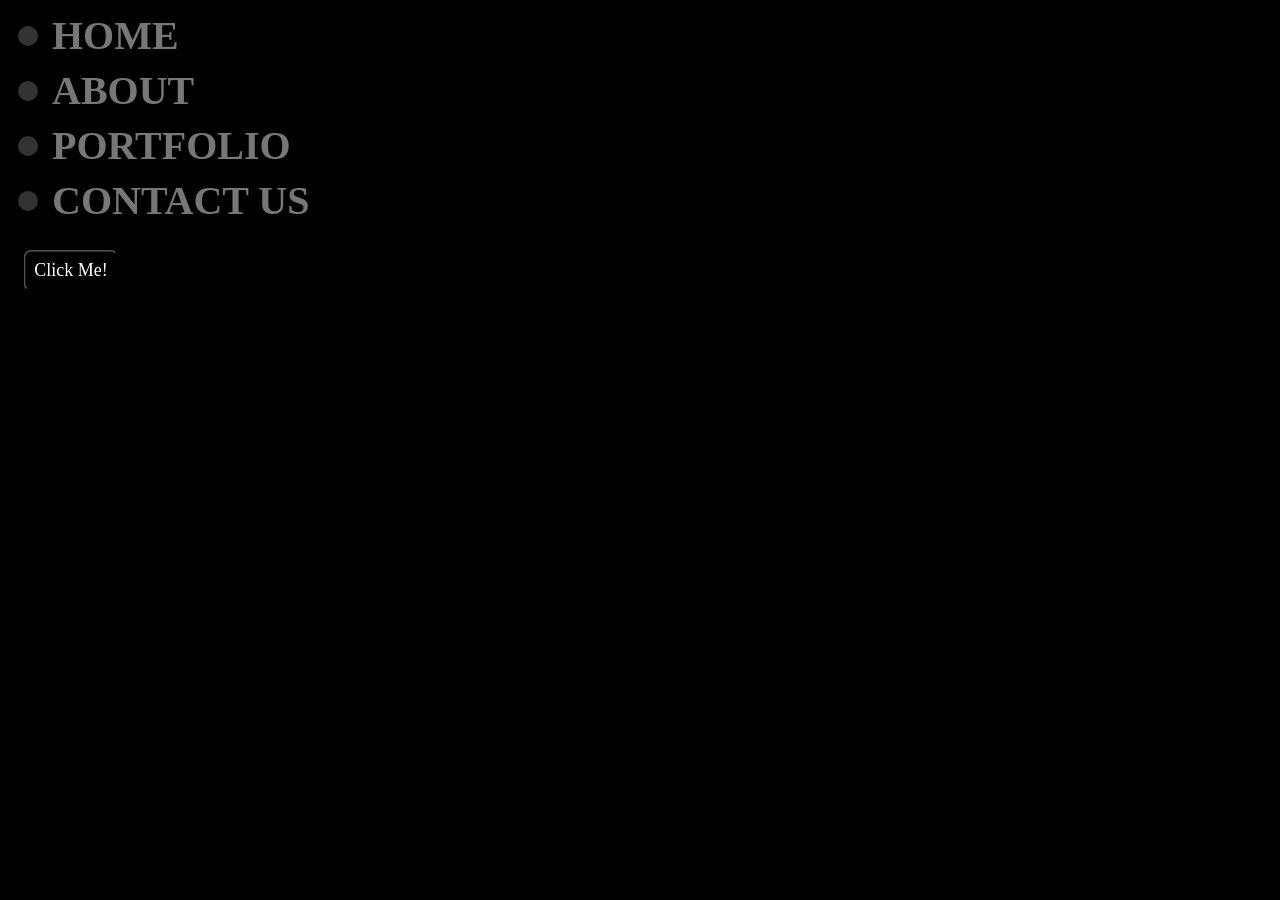
<file: gsap-3-express/buttons/index.html>
<!DOCTYPE html>
<html lang="en">

<head>
  <meta charset="UTF-8">
  <meta name="viewport" content="width=device-width, initial-scale=1">
  <title>Animated Buttons</title>
  <link href="./style.css" rel="stylesheet">
</head>

<body>
  <div class="item">
    <div class="dot"></div>
    <div class="text">Home</div>
  </div>
  <div class="item">
    <div class="dot"></div>
    <div class="text">About</div>
  </div>
  <div class="item">
    <div class="dot"></div>
    <div class="text">Portfolio</div>
  </div>
  <div class="item">
    <div class="dot"></div>
    <div class="text">Contact Us</div>
  </div>

  <button>Click Me!</button>

  <script src="https://cdn.jsdelivr.net/npm/gsap@3.15/dist/gsap.min.js"></script>
  <script src="./script.js"></script>
</body>

</html>
</file>
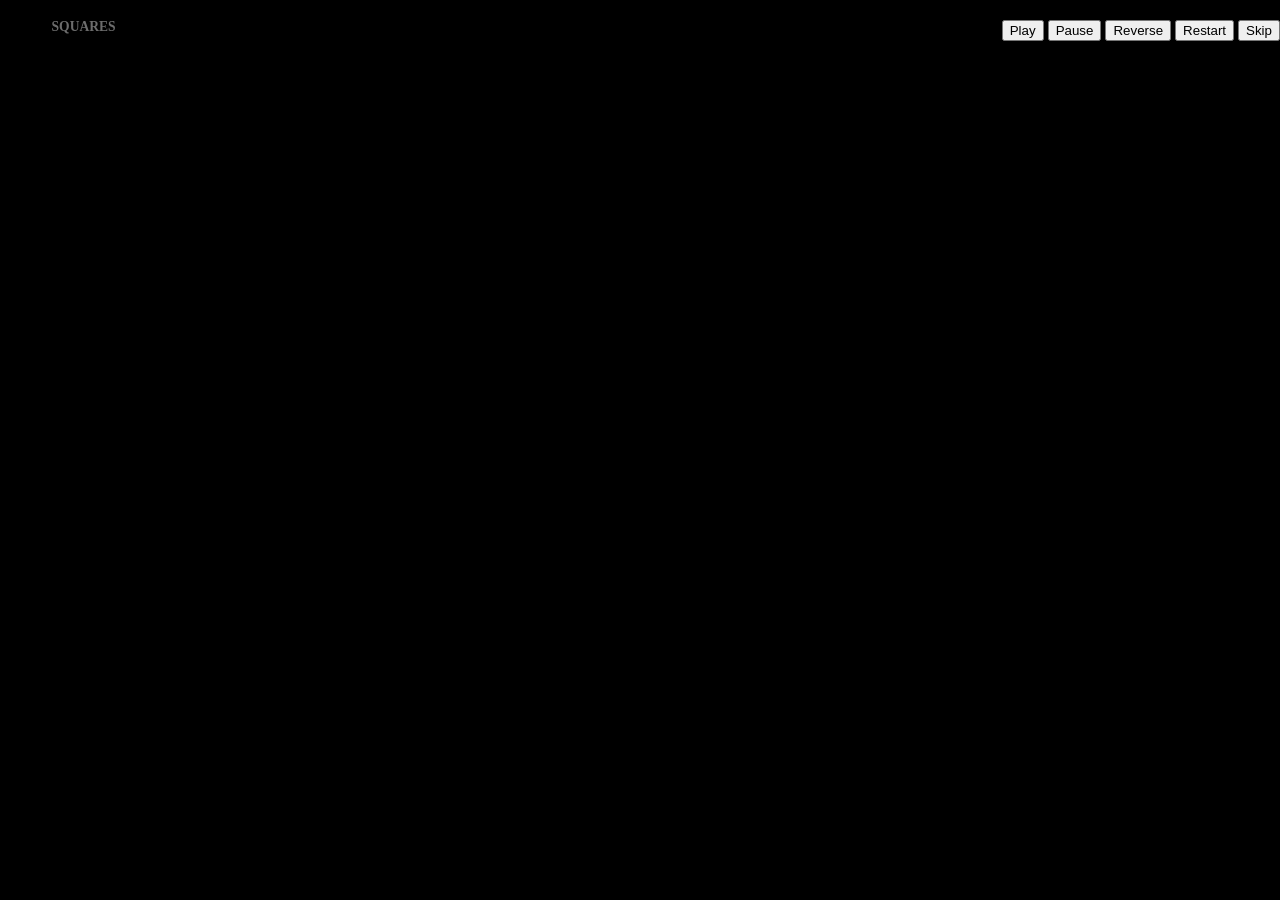
<file: gsap-3-express/timelines/index.html>
<!DOCTYPE html>
<html lang="en">

<head>
  <meta charset="UTF-8">
  <meta name="viewport" content="width=device-width, initial-scale=1">
  <title>GSAP</title>
  <link href="./style.css" rel="stylesheet">
</head>

<body>
  <div id="demo">
    <h1>SQUARES</h1>
    <div id="squares">
      <div class="square green"></div>
      <div class="square blue"></div>
      <div class="square purple"></div>
      <div class="square yellow"></div>
      <div class="square red"></div>
      <div class="square pink"></div>
    </div>
  </div>

  <div id="nav">
    <button id="play">Play</button>
    <button id="pause">Pause</button>
    <button id="reverse">Reverse</button>
    <button id="restart">Restart</button>
    <button id="skip">Skip</button>
  </div>

  <script src="https://cdn.jsdelivr.net/npm/gsap@3.15/dist/gsap.min.js"></script>
  <script src="./script.js"></script>
</body>

</html>
</file>
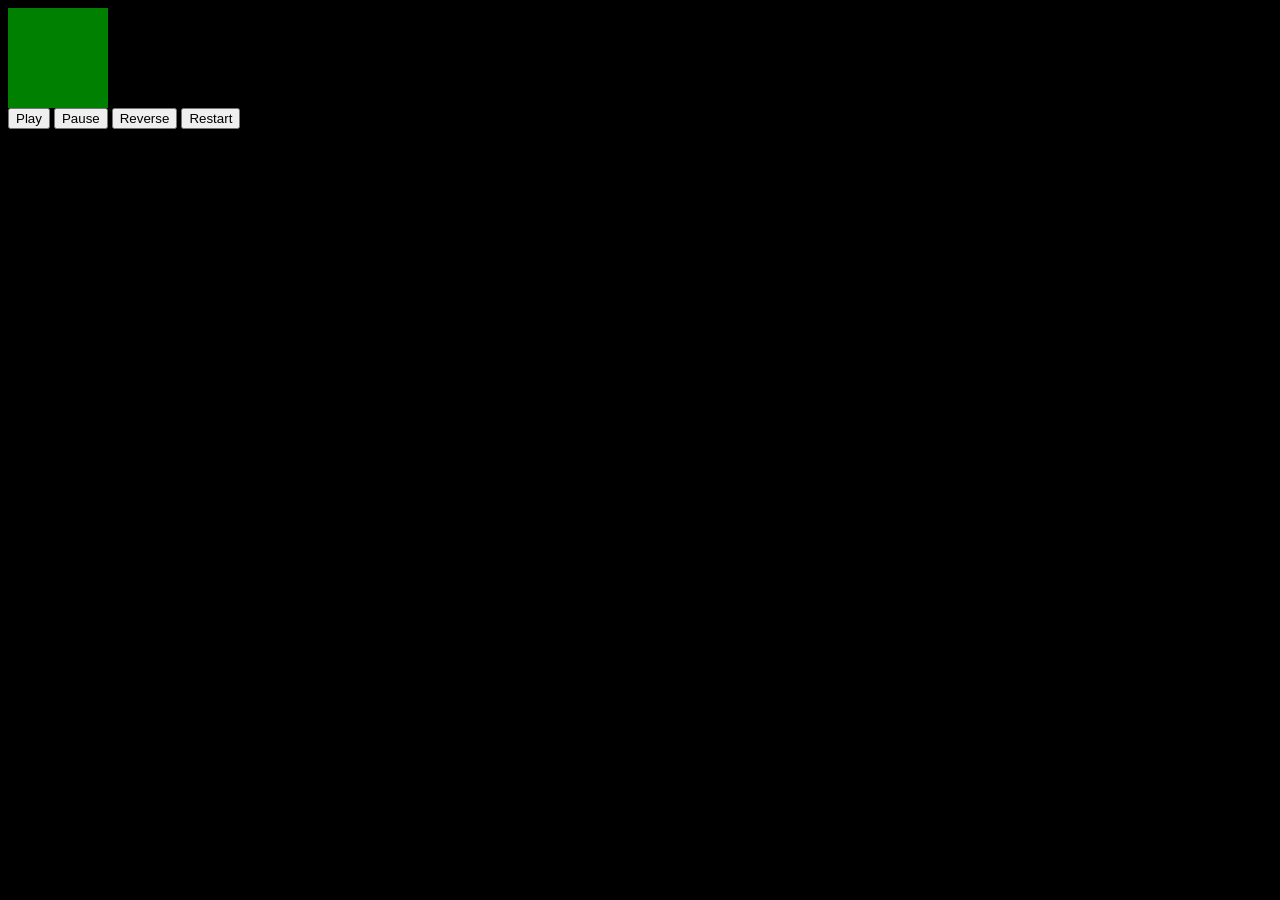
<file: gsap-3-express/tweens/index.html>
<!DOCTYPE html>
<html lang="en">

<head>
  <meta charset="UTF-8">
  <meta name="viewport" content="width=device-width, initial-scale=1">
  <title>GSAP</title>
  <link href="./style.css" rel="stylesheet">
</head>

<body>
  <div class="square green"></div>
  <!-- <div class="square pink"></div> -->

  <div id="nav">
    <button id="play">Play</button>
    <button id="pause">Pause</button>
    <button id="reverse">Reverse</button>
    <button id="restart">Restart</button>

  </div>

  <script src="https://cdn.jsdelivr.net/npm/gsap@3.15/dist/gsap.min.js"></script>
  <script src="./script.js"></script>
</body>

</html>
</file>
<file: gsap-3-express/buttons/style.css>
body {
  background: black;
  color: white;
}

.item {
  display: flex;
  align-items: center;
  cursor: pointer;
}

.dot {
  height: 20px;
  min-width: 20px;
  background-color: #333;
  border-radius: 50%;
  margin: 0 10px;
}

.text {
  color: #777;
  font-family: Inter;
  font-weight: 700;
  text-transform: uppercase;
  letter-spacing: -5%;
  margin: 4px;
  font-size: 40px;
  white-space: nowrap;
}

button {
  margin-top: 15px;
  background: black;
  color: white;
  border-radius: 10px;
  padding: 12px;
  font-family: Inter;
  font-size: 24px;
  transform: scale(0.75);
}
</file>
<file: gsap-3-express/timelines/style.css>
body {
  background: black;
  color: white;
}

.square {
  width: 100px;
  height: 100px;
}

h1 {
  display: inline-block;
  margin: 0px 0px 20px;
}

.green {
  background: green;
}

.blue {
  background: blue;
}

.purple {
  background: purple;
}

.yellow {
  background: yellow;
}

.red {
  background: red;
}

.pink {
  background: pink;
}

#nav {
  position: absolute;
  right: 0;
  top: 0;
  padding-top: 20px;
}
</file>
<file: gsap-3-express/tweens/style.css>
body {
  background: black;
  color: white;
}

.square {
  width: 100px;
  height: 100px;
}

.green {
  background: green;
}

/* .pink { */
/*   background: pink; */
/* } */
</file>
